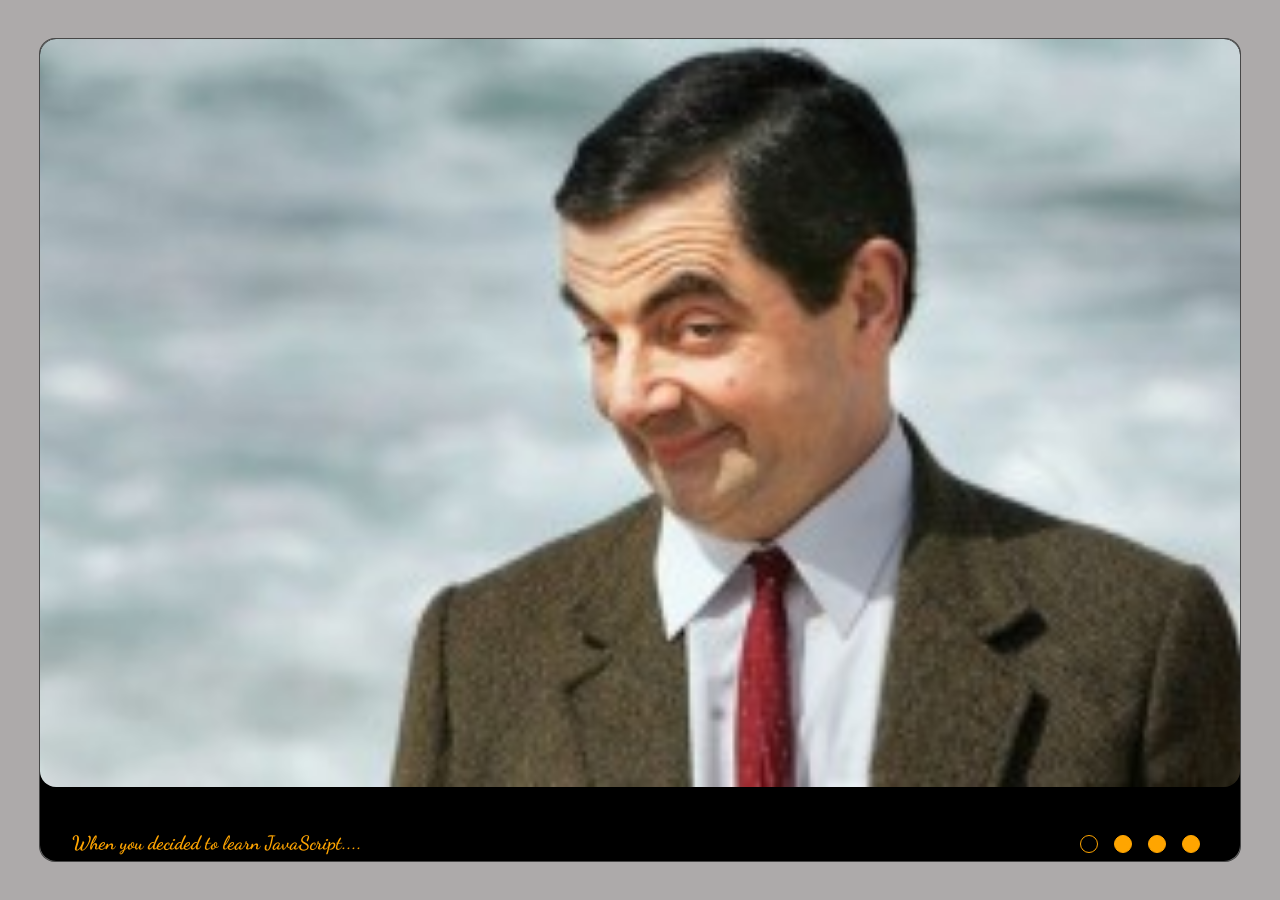
<file: index.html>
<!DOCTYPE html>
<html lang="en">
<head>
	<meta charset="UTF-8">
	<meta name="viewport" content="width=device-width, initial-scale=1.0">
	<link rel="shortcut icon" href="images/icon.png" type="image/x-icon">
	<link rel="icon" href="images/icon.png" type="image/x-icon">
	<meta name="viewport" content="width=device-width, initial-scale=1.0">
	<link rel="stylesheet" href="styles.css">
	<title>memSlider</title>
</head>
<body>
<div class="main-wrapper">
	<div class="slider-wrapper">
		<div class="wrapper">
			<div class="slider">
				<div class="slider-items">
					<input type="radio" name="slide" id="slider-1" class="slide-radio" checked>
					<input type="radio" name="slide" id="slider-2" class="slide-radio">
					<input type="radio" name="slide" id="slider-3" class="slide-radio">
					<input type="radio" name="slide" id="slider-4" class="slide-radio">
					<div class="img-items">
						<div class="item slider-1">
							<img src="images/1.jpg" alt="first-img">
						</div>
						<div class="item">
							<img src="images/2.jpg" alt="second-img">
						</div>
						<div class="item">
							<img src="images/3.jpg" alt="third-imf">
						</div>
						<div class="item">
							<img src="images/5.jpg" alt="fourth-img">
						</div>
					</div>
					<div class="dot-text">
						<div class="slider-text">
							<p class="text1 text">When you decided to learn JavaScript....</p>
							<p class="text2 text">Code doesn't work and Ctrl+C/Ctrl+V doesn't help.....</p>
							<p class="text3 text">After 2 years and you are almost a junior.....</p>
							<p class="text4 text">Learned JavaScript TypeScript React and still waiting for the first offer</p>
						</div>
						<div class="slider-nav">
							<label class="slider-nav-item" for="slider-1"><span></span></label>
							<label class="slider-nav-item" for="slider-2"><span></span></label>
							<label class="slider-nav-item" for="slider-3"><span></span></label>
							<label class="slider-nav-item" for="slider-4"><span></span></label>
						</div>
					</div>
				</div>
			</div>
		</div>
	</div>
</div>
</body>
</html>
</file>
<file: styles.css>
@import url('https://fonts.googleapis.com/css2?family=Dancing+Script:wght@400..700&display=swap');

* {
    margin: 0;
    padding: 0;
    border: 0;
    box-sizing: border-box;
    scroll-behavior: smooth;
    user-select: none;
}

body {
    background-color: #adaaaa;
    overflow-x: hidden;
    /*width: 100%;*/
    display: flex;
    justify-content: center;
    align-items: center;
    min-height: 100vh;
    margin: 0;
    transition: background-image 0.8s ease-in-out;
}

.slide-radio {
    display: none;
}
.main-wrapper {
    margin-right: 0.5rem;
    margin-left: 0.5rem;
    display: flex;
    justify-content: center;
    align-items: center;
    background-color: gray;
    border-radius: 1rem;
    width: auto;
    height: auto;
    border: 1px solid rgba(10, 10, 10, 0.48);
}
.slider-wrapper {
    display: flex;
    justify-content: center;
    align-items: center;
    background-color: black;
    width: auto;
    height: auto;
    overflow: hidden;
    border-radius: 1rem;
}
.wrapper {
    display: flex;
    flex-direction: column;
    justify-content: center;
    height: 100%;
}
.slider {
    overflow: hidden;
    width: 100%;
    height: 100%;
}
.item {
    width: 100%;
    height: auto;
    flex-shrink: 0;
    display: flex;
    justify-content: center;
}
.img-items {
    display: flex;
    overflow: hidden;
    width: 100%;
    /*height: 100%;*/
}
.slider-items {
    display: flex;
    flex-direction: column;
    width: 100%;
    /*height: 100%;*/
    gap: 2.5rem;
}
img {
    display: block;
    width: 100%;
    height: 100%;
    object-fit: cover;
    border-radius: 1rem;
}
.img-items {
    display: flex;
    height: 100%;
}
.slider-nav {
    display: flex;
    justify-content: flex-end;
    margin-right: 2rem;
    cursor: pointer;

}
.slider-nav-item {
    width: 0.75rem;
    height: 0.75rem;
    border: 1px solid orange;
    border-radius: 50%;
    background-color: orange;
    cursor: pointer;
    margin: 0.5rem;
    transition: all 0.3s ease;
    padding: 0.5rem;
}
.slider-nav-item span {
    display: flex;
    width: 2.2rem;
    height: 2.2rem;
    /*border: 1px solid red;*/
    border-radius: 50%;
    cursor: pointer;
    transition: all 0.3s ease;
    margin-left: -1.063rem;
    margin-top: -1.125rem;

}
.slider-nav-item:first-of-type {
    background-color: black;
    border-color: orange;
}

.dot-text {
    display: flex;
    justify-content: space-between;
    align-items: center;
}

/*input[type="radio"]:checked + .slider-nav-item {*/
/*    background-color: black;*/
/*    border-color: blue;*/
/*}*/


/*input[type="radio"]:not(:checked) + .slider-nav-item {*/
/*    background-color: blue;*/
/*    border-color: blue;*/
/*}*/

.slider-nav-item:hover {
    border-color: white;
    color: white;
}
#slider-1:checked ~ .img-items .slider-1 {
    margin-left: 0;
    transition: all 2s ease;
}
#slider-2:checked ~ .img-items .slider-1 {
    margin-left: -100%;
    transition: all 2s ease;
}
#slider-3:checked ~ .img-items .slider-1 {
    margin-left: -200%;
    transition: all 2s ease;
}
#slider-4:checked ~ .img-items .slider-1 {
    margin-left: -300%;
    transition: all 2s ease;
}
.slider-text {
    display: flex;
    margin-left: 2rem;
    align-self: center;
    overflow: hidden;
    padding-bottom: 0.188rem;
}
.text {
    font-family: "Dancing Script", system-ui;
    font-size: 1.2rem;
    font-weight: 800;
    font-style: normal;
    display: none;
    color: orange;
    opacity: 0;
    transform: translateX(100%);
    transition: transform 1.8s ease-in-out, opacity 1.8s ease-in-out;
}
#slider-1:checked ~ .dot-text .slider-text .text1 {
    display: block;
    opacity: 1;
    transform: translateX(0);
}
#slider-2:checked ~ .dot-text .slider-text .text2 {
    display: block;
    opacity: 1;
    transform: translateX(0);
}
#slider-3:checked ~ .dot-text .slider-text .text3 {
    display: block;
    opacity: 1;
    transform: translateX(0);
}
#slider-4:checked ~ .dot-text .slider-text .text4 {
    display: block;
    opacity: 1;
    transform: translateX(0);
}

@media (max-width: 768px) {
    .dot-text {
        flex-direction: column-reverse;
    }
    .slider-nav {
        order: 2;
        justify-content: center;
        margin-right: 0;
        margin-top: 0.626rem;
        margin-bottom: 0.626rem;
        width: 100%;
    }
    .slider-text {
        order: 1;
        width: 100%;
    }
}
@media (max-width: 500px) {
    .text {
        padding-right: 1rem;
    }
    .main-wrapper {
        height: auto;
        width: 100%;
    }

    .slider-wrapper {
        height: auto;
        width: 100%;
    }

    .item {
        height: 15.625rem;
    }

    img {
        height: 15.625rem;
    }

    .text {
        font-size: 0.9rem;
    }

    .slider-nav-item {
        padding: 0.3rem;
    }

}
</file>
